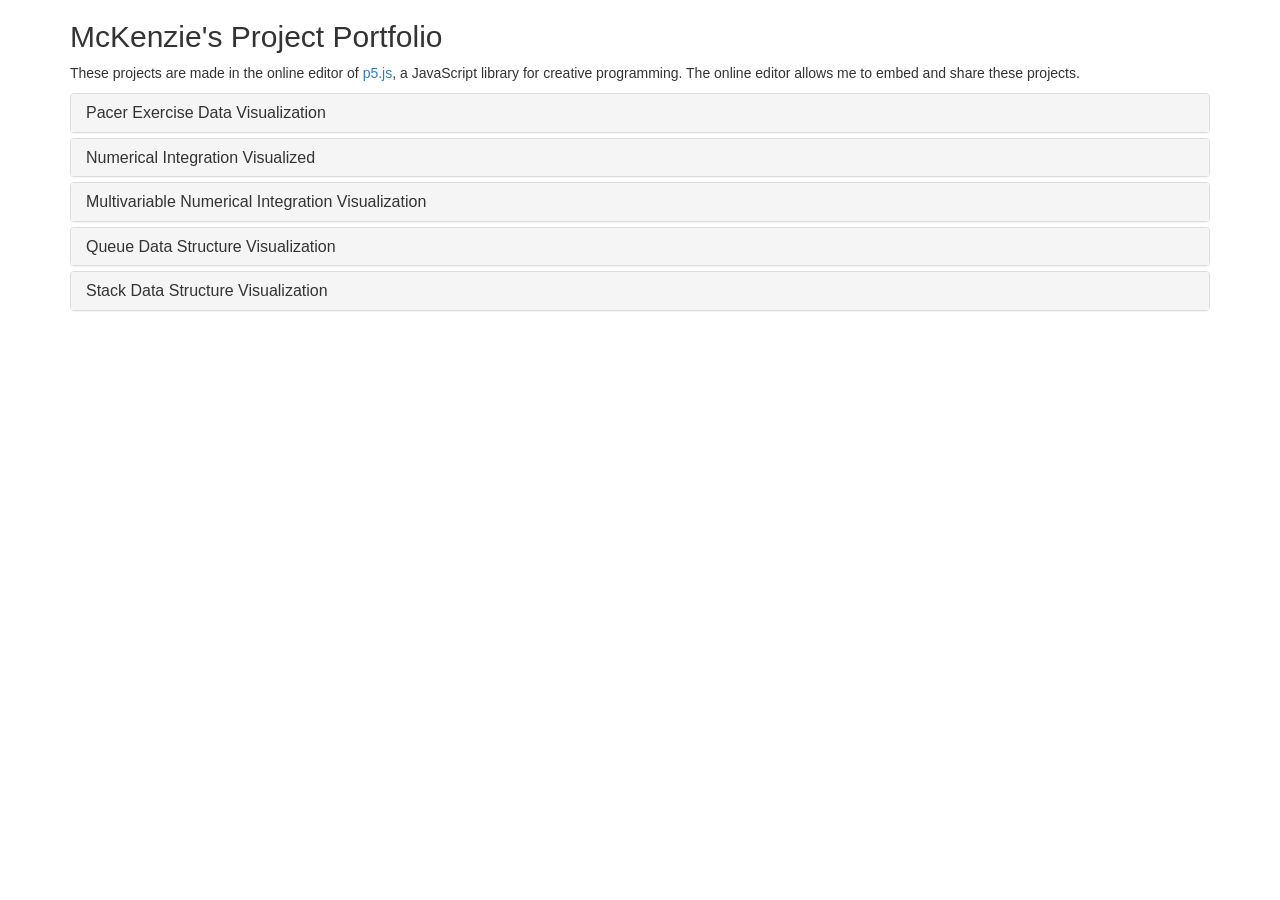
<file: index.html>
<!DOCTYPE html>
<html>
<head>
  <title>McKenzie's Projects</title>
  <meta name="viewport" content="width=device-width, initial-scale=1">
  <link rel="stylesheet" href="https://maxcdn.bootstrapcdn.com/bootstrap/3.4.1/css/bootstrap.min.css">
  <script src="https://ajax.googleapis.com/ajax/libs/jquery/3.5.1/jquery.min.js"></script>
  <script src="https://maxcdn.bootstrapcdn.com/bootstrap/3.4.1/js/bootstrap.min.js"></script>
</head>
<body>

<div class="container">
  <h2>McKenzie's Project Portfolio</h2>
  <p>These projects are made in the online editor of <a href="https://p5js.org/" target="_blank">p5.js</a>, a JavaScript library for creative programming. The online editor allows me to embed and share these projects. </p>
  <div class="panel-group" id="accordion">
    <div class="panel panel-default">
      <div class="panel-heading">
        <h4 class="panel-title">
          <a data-toggle="collapse" data-parent="#accordion" href="#collapse1">Pacer Exercise Data Visualization</a>
        </h4>
      </div>
      <div id="collapse1" class="panel-collapse collapse">
        <div class="panel-body">
            <a href="https://editor.p5js.org/McKCam/sketches/aMBwnkoOt">Link to source code</a>
            <br>
            <iframe src="https://editor.p5js.org/McKCam/embed/aMBwnkoOt" width ="805" height="850"></iframe>
            <p>This object-oriented program visualizes the exercise data that I collected from the Pacer app. The data collection spans over two and a half years. The program utilizes file output to grab the data from a CSV file. Bubble size is pre-determined by the number of steps for a given day. Under the bubbles section is an animated bar chart, which displays the bar at the same as its corresponding bubble. At the end of the animation, a summary gets printed. The frame rate can change via a slider, as well as a reset button can restart the animation. Over 1000 objects instantiated.</p>
        </div>
      </div>
    </div>
    <div class="panel panel-default">
      <div class="panel-heading">
        <h4 class="panel-title">
          <a data-toggle="collapse" data-parent="#accordion" href="#collapse2">Numerical Integration Visualized</a>
        </h4>
      </div>
      <div id="collapse2" class="panel-collapse collapse">
        <div class="panel-body">
            <a href="integrationProj.html" target="_blank">Updated Version</a>
            <br>
            <a href="https://editor.p5js.org/McKCam/sketches/GWQ0XGAO2" target="_blank">Link to source code</a>
            <br>
            <iframe src="https://editor.p5js.org/McKCam/embed/GWQ0XGAO2" height="500" width="410"></iframe>
            <p>This program calculates the area (or the Riemann sum) under the curve of a chosen mathematical function with given limits. The function's graph and the rectangles between the limits of integration get drawn to a canvas. There are 16 different functions to choose from with a sliding scale on the lower left to zoom in and out of the graph.</p>
        </div>
      </div>
    </div>
    <div class="panel panel-default">
      <div class="panel-heading">
        <h4 class="panel-title">
          <a data-toggle="collapse" data-parent="#accordion" href="#collapse3">Multivariable Numerical Integration Visualization</a>
        </h4>
      </div>
      <div id="collapse3" class="panel-collapse collapse">
        <div class="panel-body">
          <a href="MultiProject.html" target="_blank">Updated Version</a>
            <br>
          <a href="https://editor.p5js.org/McKCam/sketches/O338FPTnl" target="_blank">Link to source code</a>
          <br>
          <iframe src="https://editor.p5js.org/McKCam/embed/O338FPTnl" height="695" width="605"></iframe>
          <p>My independent project for Professor Yarbrough's Fall 2020 MATH 2110 Calculus III course. A visualization of multivariable integeration of the function 2x + y via numerical methods. Uses WEBGL for 3D visuals. Has an orbit control feature to look at the volume from different perspectives and a zoom in/out slider. There is also a show function checkbox that shows the plane, as well as a slider below the checkbox to change the color of the plane.</p>
        </div>
      </div>
    </div>
      <div class="panel panel-default">
        <div class="panel-heading">
          <h4 class="panel-title">
            <a data-toggle="collapse" data-parent="#accordion" href="#collapse4">Queue Data Structure Visualization</a>
          </h4>
        </div>
        <div id="collapse4" class="panel-collapse collapse">
          <div class="panel-body">
            <a href="https://editor.p5js.org/McKCam/sketches/g8wMSvuRl" target="_blank">Link to source code</a>  
            <br>
            <iframe src="https://editor.p5js.org/McKCam/embed/g8wMSvuRl" width="404" height="449"></iframe>
            <p>This program is an interactive visualization of the <b>queue</b>, similar to the stack program. A queue is a data structure that (like the stack) contains a collection of items and has two operations: enqueue and dequeue. Enqueue adds elements to the list sequentially, while dequeue removes the front-most item in the group. The queue's associative mnemonic is FIFO (First In, First Out). A real-world example of a queue is the check-out at a grocery store.</p>
          </div>
        </div>
      </div>
      <div class="panel panel-default">
        <div class="panel-heading">
          <h4 class="panel-title">
            <a data-toggle="collapse" data-parent="#accordion" href="#collapse5">Stack Data Structure Visualization</a>
          </h4>
        </div>
        <div id="collapse5" class="panel-collapse collapse">
          <div class="panel-body">
            <a href="https://editor.p5js.org/McKCam/sketches/Vnt_leI44" target="_blank">Link to source code</a>  
            <br>
            <iframe src="https://editor.p5js.org/McKCam/embed/Vnt_leI44" width="404" height="449"></iframe>
            <p>This program visualizes the behavior of the <b>stack</b>. A stack is a data structure that contains a collection of items with two primary operations: push and pop. Push adds an element to the top (or end) of the list (when the stack is not full). Pop removes the item from the same area (when it is not empty). Therefore, the following two mnemonics best describe stacks: FILO (First In, Last Out) and LIFO (Last In, First Out).</p>
          </div>
        </div>
      </div>
      <!--
      <div class="panel panel-default">
        <div class="panel-heading">
          <h4 class="panel-title">
            <a data-toggle="collapse" data-parent="#accordion" href="#collapse6">Collapsible Group 6</a>
          </h4>
        </div>
        <div id="collapse6" class="panel-collapse collapse">
          <div class="panel-body">Lorem ipsum dolor sit amet, consectetur adipisicing elit,
          sed do eiusmod tempor incididunt ut labore et dolore magna aliqua. Ut enim ad minim veniam,
          quis nostrud exercitation ullamco laboris nisi ut aliquip ex ea commodo consequat.
          </div>
        </div>
      </div>
      <div class="panel panel-default">
        <div class="panel-heading">
          <h4 class="panel-title">
            <a data-toggle="collapse" data-parent="#accordion" href="#collapse7">Collapsible Group 7</a>
          </h4>
        </div>
        <div id="collapse7" class="panel-collapse collapse">
          <div class="panel-body">Lorem ipsum dolor sit amet, consectetur adipisicing elit,
          sed do eiusmod tempor incididunt ut labore et dolore magna aliqua. Ut enim ad minim veniam,
          quis nostrud exercitation ullamco laboris nisi ut aliquip ex ea commodo consequat.
          </div>
        </div>
      </div>
      <div class="panel panel-default">
        <div class="panel-heading">
          <h4 class="panel-title">
            <a data-toggle="collapse" data-parent="#accordion" href="#collapse8">Collapsible Group 8</a>
          </h4>
        </div>
        <div id="collapse8" class="panel-collapse collapse">
          <div class="panel-body">Lorem ipsum dolor sit amet, consectetur adipisicing elit,
          sed do eiusmod tempor incididunt ut labore et dolore magna aliqua. Ut enim ad minim veniam,
          quis nostrud exercitation ullamco laboris nisi ut aliquip ex ea commodo consequat.
          </div>
        </div>
      </div>
      <div class="panel panel-default">
        <div class="panel-heading">
          <h4 class="panel-title">
            <a data-toggle="collapse" data-parent="#accordion" href="#collapse9">Collapsible Group 9</a>
          </h4>
        </div>
        <div id="collapse9" class="panel-collapse collapse">
          <div class="panel-body">Lorem ipsum dolor sit amet, consectetur adipisicing elit,
          sed do eiusmod tempor incididunt ut labore et dolore magna aliqua. Ut enim ad minim veniam,
          quis nostrud exercitation ullamco laboris nisi ut aliquip ex ea commodo consequat.
          </div>
        </div>
      </div>
      <div class="panel panel-default">
        <div class="panel-heading">
          <h4 class="panel-title">
            <a data-toggle="collapse" data-parent="#accordion" href="#collapse10">Collapsible Group 10</a>
          </h4>
        </div>
        <div id="collapse10" class="panel-collapse collapse">
          <div class="panel-body">Lorem ipsum dolor sit amet, consectetur adipisicing elit,
          sed do eiusmod tempor incididunt ut labore et dolore magna aliqua. Ut enim ad minim veniam,
          quis nostrud exercitation ullamco laboris nisi ut aliquip ex ea commodo consequat.
          </div>
        </div>
      </div>
      -->
    </div> 
  </div>
    
</body>
</html>
</file>
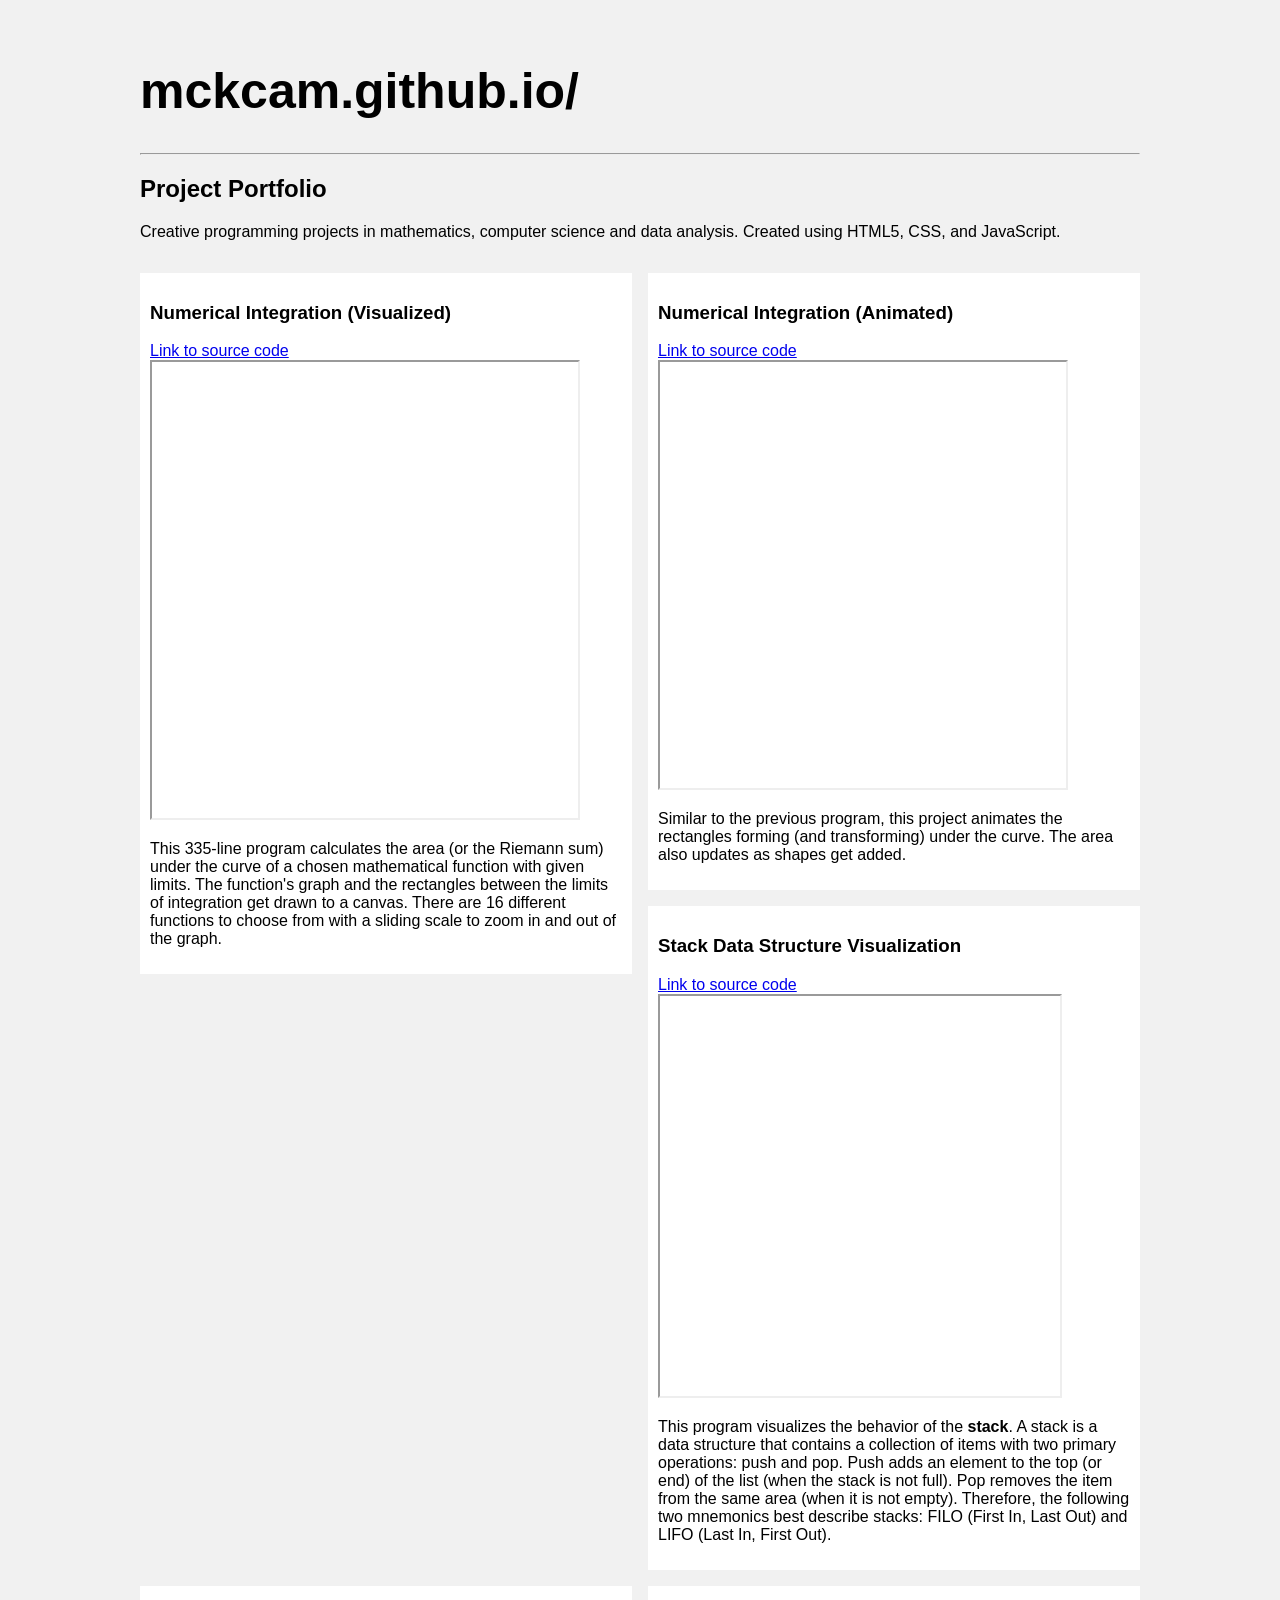
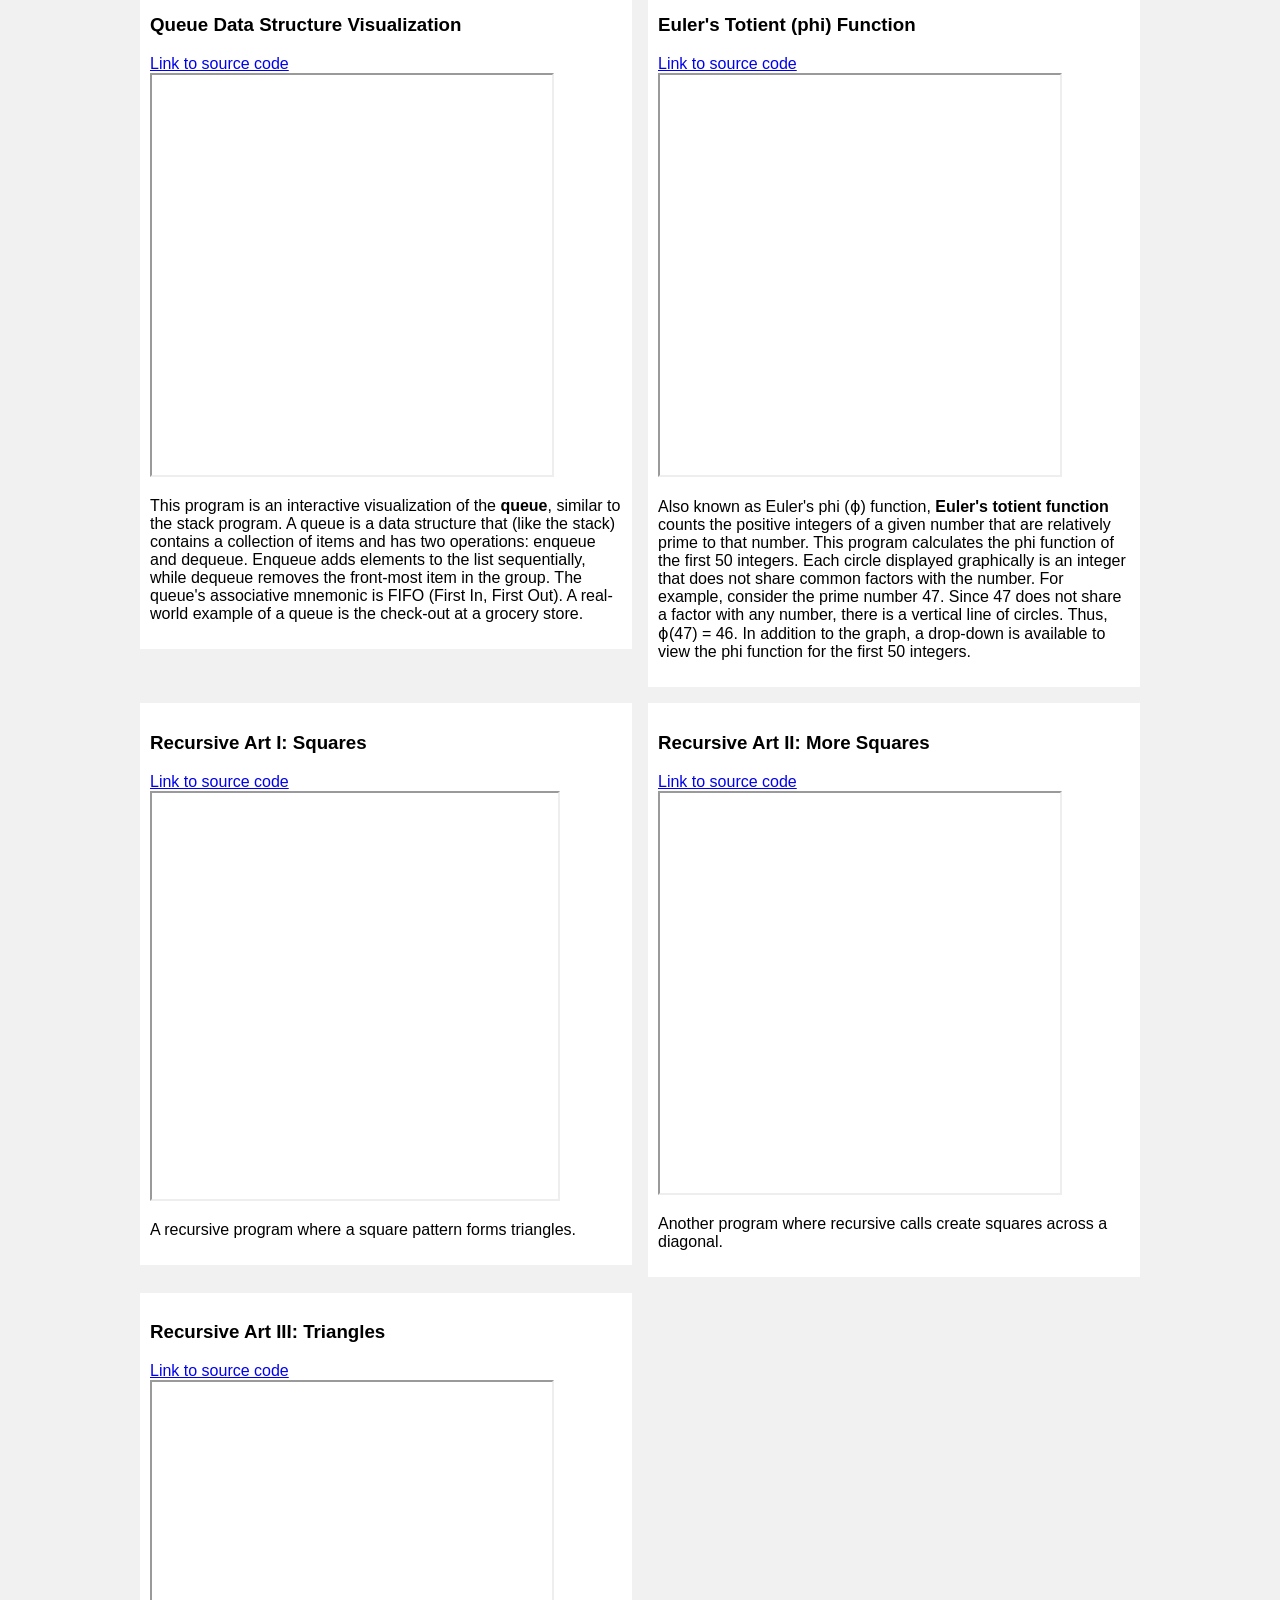
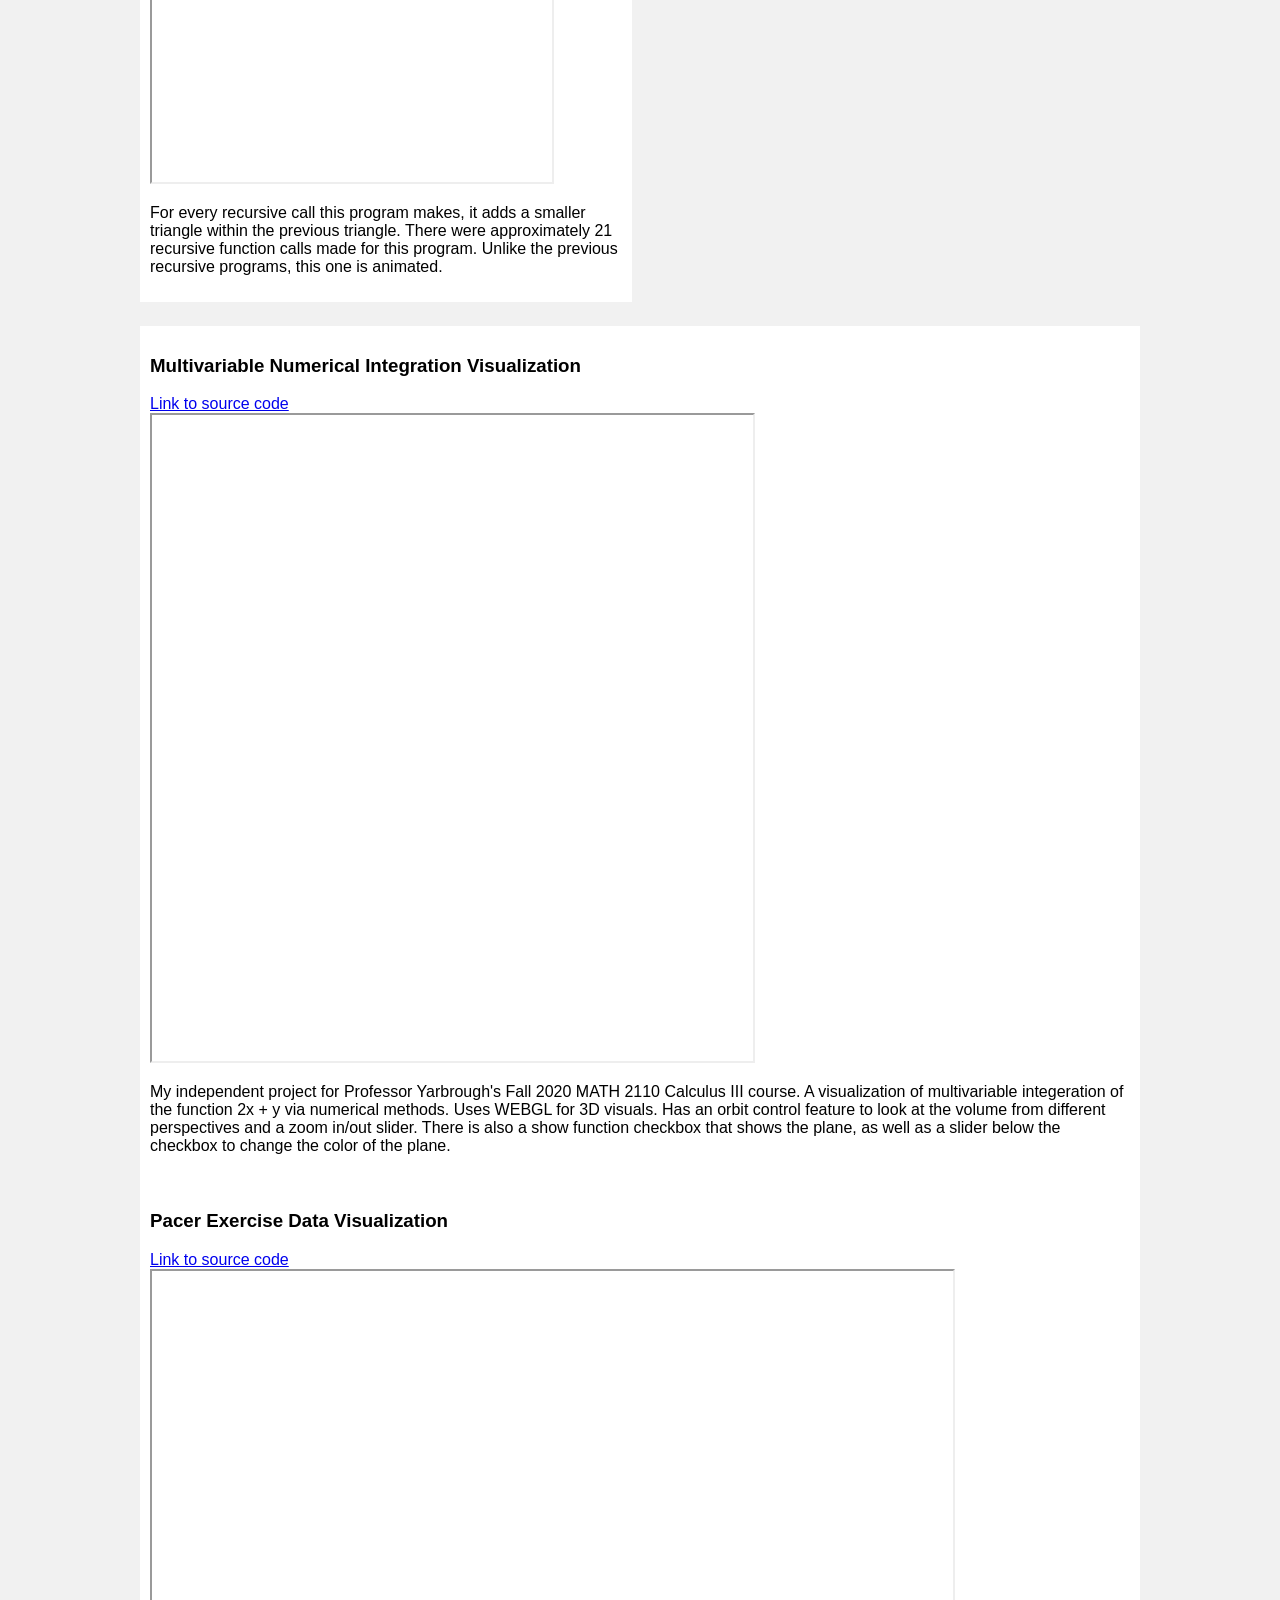
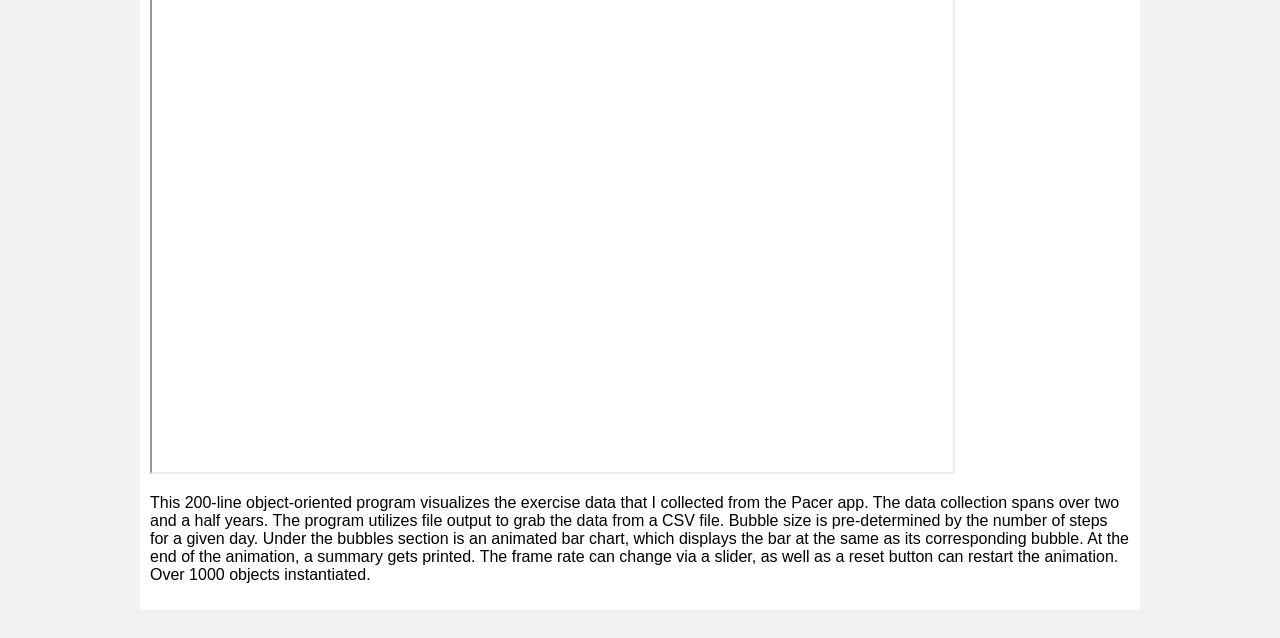
<file: src/index.html>
<!DOCTYPE html>
<html>
    <head>
        <title>Project Portfolio</title>
        <link href="index.css" rel="stylesheet">
        </script>
    </head>
<body>
    <!-- MAIN (Center website) -->
<div class="main">

    <h1>mckcam.github.io/</h1>
    <hr>
    
    <h2>Project Portfolio</h2>
    <p>Creative programming projects in mathematics, computer science and data analysis. Created using HTML5, CSS, and JavaScript.</p>
    
    <!-- Portfolio Gallery Grid -->
    <div class="row">
      <div class="column">
        <div class="content">
            <h3>Numerical Integration (Visualized)</h3>
            <a href="https://editor.p5js.org/McKCam/sketches/GWQ0XGAO2" target="_blank">Link to source code</a>
            <br>
            <!-- p5.js embedding -->
            <iframe src="https://editor.p5js.org/McKCam/embed/GWQ0XGAO2" height="460" width="430"></iframe>
          <p>This 335-line program calculates the area (or the Riemann sum) under the curve of a chosen mathematical function with given limits. The function's graph and the rectangles between the limits of integration get drawn to a canvas. There are 16 different functions to choose from with a sliding scale to zoom in and out of the graph.</p>
        </div>
      </div>
      <div class="column">
        <div class="content">
          <h3>Numerical Integration (Animated)</h3>
          <a href="https://editor.p5js.org/McKCam/sketches/HfZAiZyOh" target="_blank">Link to source code</a>  
          <br>
          <iframe src="https://editor.p5js.org/McKCam/embed/HfZAiZyOh" height="430" width="410"></iframe>
          <p>Similar to the previous program, this project animates the rectangles forming (and transforming) under the curve. The area also updates as shapes get added.</p>
        </div>
      </div>
      <!--
      <div class="column">
        <div class="content">
          <h3>Bubble Sort Visualization</h3>
          <a href="https://editor.p5js.org/McKCam/sketches/r0rd3dlGX" target="_blank">Link to source code</a>
          <br>
          <iframe src="https://editor.p5js.org/McKCam/embed/r0rd3dlGX" height="404" width="445"></iframe>
          <p><b>Bubble sort</b> is a sorting algorithm that steps through a list, compares adjacent elements, and swaps if they are in the wrong order. The algorithm iterates through the list until all of the items are in order.</p>
        </div>
      </div>
      --->
      <div class="column">
        <div class="content">
          <h3>Stack Data Structure Visualization</h3>
          <a href="https://editor.p5js.org/McKCam/sketches/Vnt_leI44" target="_blank">Link to source code</a>  
          <br>
          <iframe src="https://editor.p5js.org/McKCam/embed/Vnt_leI44" width="404" height="404"></iframe>
          <p>This program visualizes the behavior of the <b>stack</b>. A stack is a data structure that contains a collection of items with two primary operations: push and pop. Push adds an element to the top (or end) of the list (when the stack is not full). Pop removes the item from the same area (when it is not empty). Therefore, the following two mnemonics best describe stacks: FILO (First In, Last Out) and LIFO (Last In, First Out).</p>
        </div>
      </div>
      <div class="column">
        <div class="content">
          <h3>Queue Data Structure Visualization</h3>
          <a href="https://editor.p5js.org/McKCam/sketches/g8wMSvuRl" target="_blank">Link to source code</a>  
          <br>
          <iframe src="https://editor.p5js.org/McKCam/embed/g8wMSvuRl" width="404" height="404"></iframe>
          <p>This program is an interactive visualization of the <b>queue</b>, similar to the stack program. A queue is a data structure that (like the stack) contains a collection of items and has two operations: enqueue and dequeue. Enqueue adds elements to the list sequentially, while dequeue removes the front-most item in the group. The queue's associative mnemonic is FIFO (First In, First Out). A real-world example of a queue is the check-out at a grocery store.</p>
        </div>
      </div>
      <div class="column">
        <div class="content">
          <h3>Euler's Totient (phi) Function</h3>
          <a href="https://editor.p5js.org/McKCam/sketches/F4AhJwtDr" target="_blank">Link to source code</a>  
          <br>
          <iframe src="https://editor.p5js.org/McKCam/embed/F4AhJwtDr" width="404" height="404"></iframe>
          <p>Also known as Euler's phi (ϕ) function, <b>Euler's totient function</b> counts the positive integers of a given number that are relatively prime to that number. This program calculates the phi function of the first 50 integers. Each circle displayed graphically is an integer that does not share common factors with the number. For example, consider the prime number 47. Since 47 does not share a factor with any number, there is a vertical line of circles. Thus, ϕ(47) = 46. In addition to the graph, a drop-down is available to view the phi function for the first 50 integers.</p>
        </div>
      </div>
      <div class="column">
        <div class="content">
          <h3>Recursive Art I: Squares</h3>
          <a href="https://editor.p5js.org/McKCam/sketches/ExaNWSlrJ" target="_blank">Link to source code</a>
          <br>
          <iframe src="https://editor.p5js.org/McKCam/embed/ExaNWSlrJ" width="410" height="410"></iframe>
          <p>A recursive program where a square pattern forms triangles.</p>
        </div>
      </div>
      <div class="column">
        <div class="content">
          <h3>Recursive Art II: More Squares</h3>
          <a href="https://editor.p5js.org/McKCam/sketches/RZt2V6CG9" target="_blank">Link to source code</a>
          <br>
          <iframe src="https://editor.p5js.org/McKCam/embed/RZt2V6CG9" width="404" height="404"></iframe>
          <p>Another program where recursive calls create squares across a diagonal.</p>
        </div>
      </div>
      <div class="column">
        <div class="content">
          <h3>Recursive Art III: Triangles</h3>
          <a href="https://editor.p5js.org/McKCam/sketches/Yx0Aij6cy" target="_blank">Link to source code</a>
          <br>
          <iframe src="https://editor.p5js.org/McKCam/embed/Yx0Aij6cy" width="404" height="404"></iframe>
          <p>For every recursive call this program makes, it adds a smaller triangle within the previous triangle. There were approximately 21 recursive function calls made for this program. Unlike the previous recursive programs, this one is animated.</p>
        </div>
      </div>
    </div>
    
      <div class="content">
        <h3>Multivariable Numerical Integration Visualization</h3>
        <a href="https://editor.p5js.org/McKCam/sketches/O338FPTnl" target="_blank">Link to source code</a>
        <br>
        <iframe src="https://editor.p5js.org/McKCam/embed/O338FPTnl" height="650" width="605"></iframe>
        <p>My independent project for Professor Yarbrough's Fall 2020 MATH 2110 Calculus III course. A visualization of multivariable integeration of the function 2x + y via numerical methods. Uses WEBGL for 3D visuals. Has an orbit control feature to look at the volume from different perspectives and a zoom in/out slider. There is also a show function checkbox that shows the plane, as well as a slider below the checkbox to change the color of the plane.</p>
      </div>

    <div class="content">
      <h3>Pacer Exercise Data Visualization</h3>
      <a href="https://editor.p5js.org/McKCam/sketches/aMBwnkoOt">Link to source code</a>
      <br>
      <iframe src="https://editor.p5js.org/McKCam/embed/aMBwnkoOt" width ="805" height="805"></iframe>
      <p>This 200-line object-oriented program visualizes the exercise data that I collected from the Pacer app. The data collection spans over two and a half years. The program utilizes file output to grab the data from a CSV file. Bubble size is pre-determined by the number of steps for a given day. Under the bubbles section is an animated bar chart, which displays the bar at the same as its corresponding bubble. At the end of the animation, a summary gets printed. The frame rate can change via a slider, as well as a reset button can restart the animation. Over 1000 objects instantiated.</p>
    </div>
    
    <!-- END MAIN -->
    </div>
    
</body>
</html>
</file>
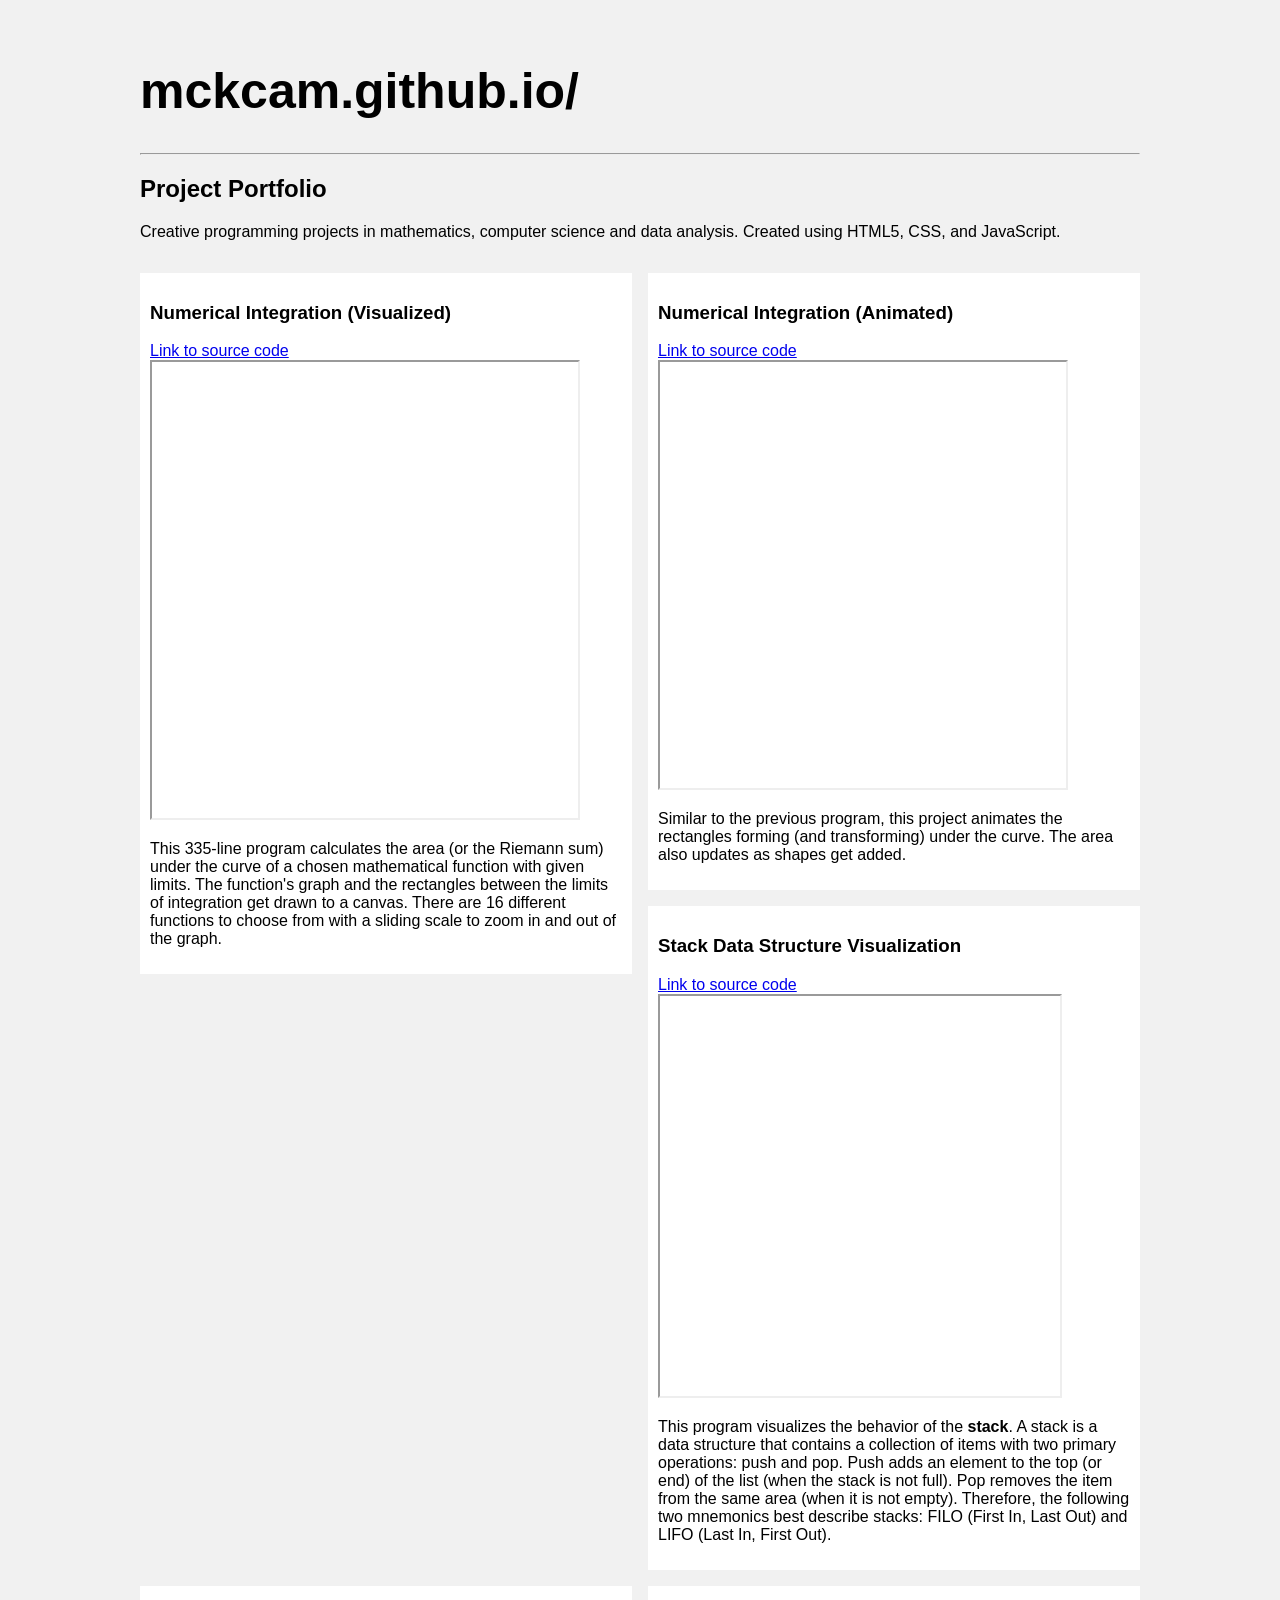
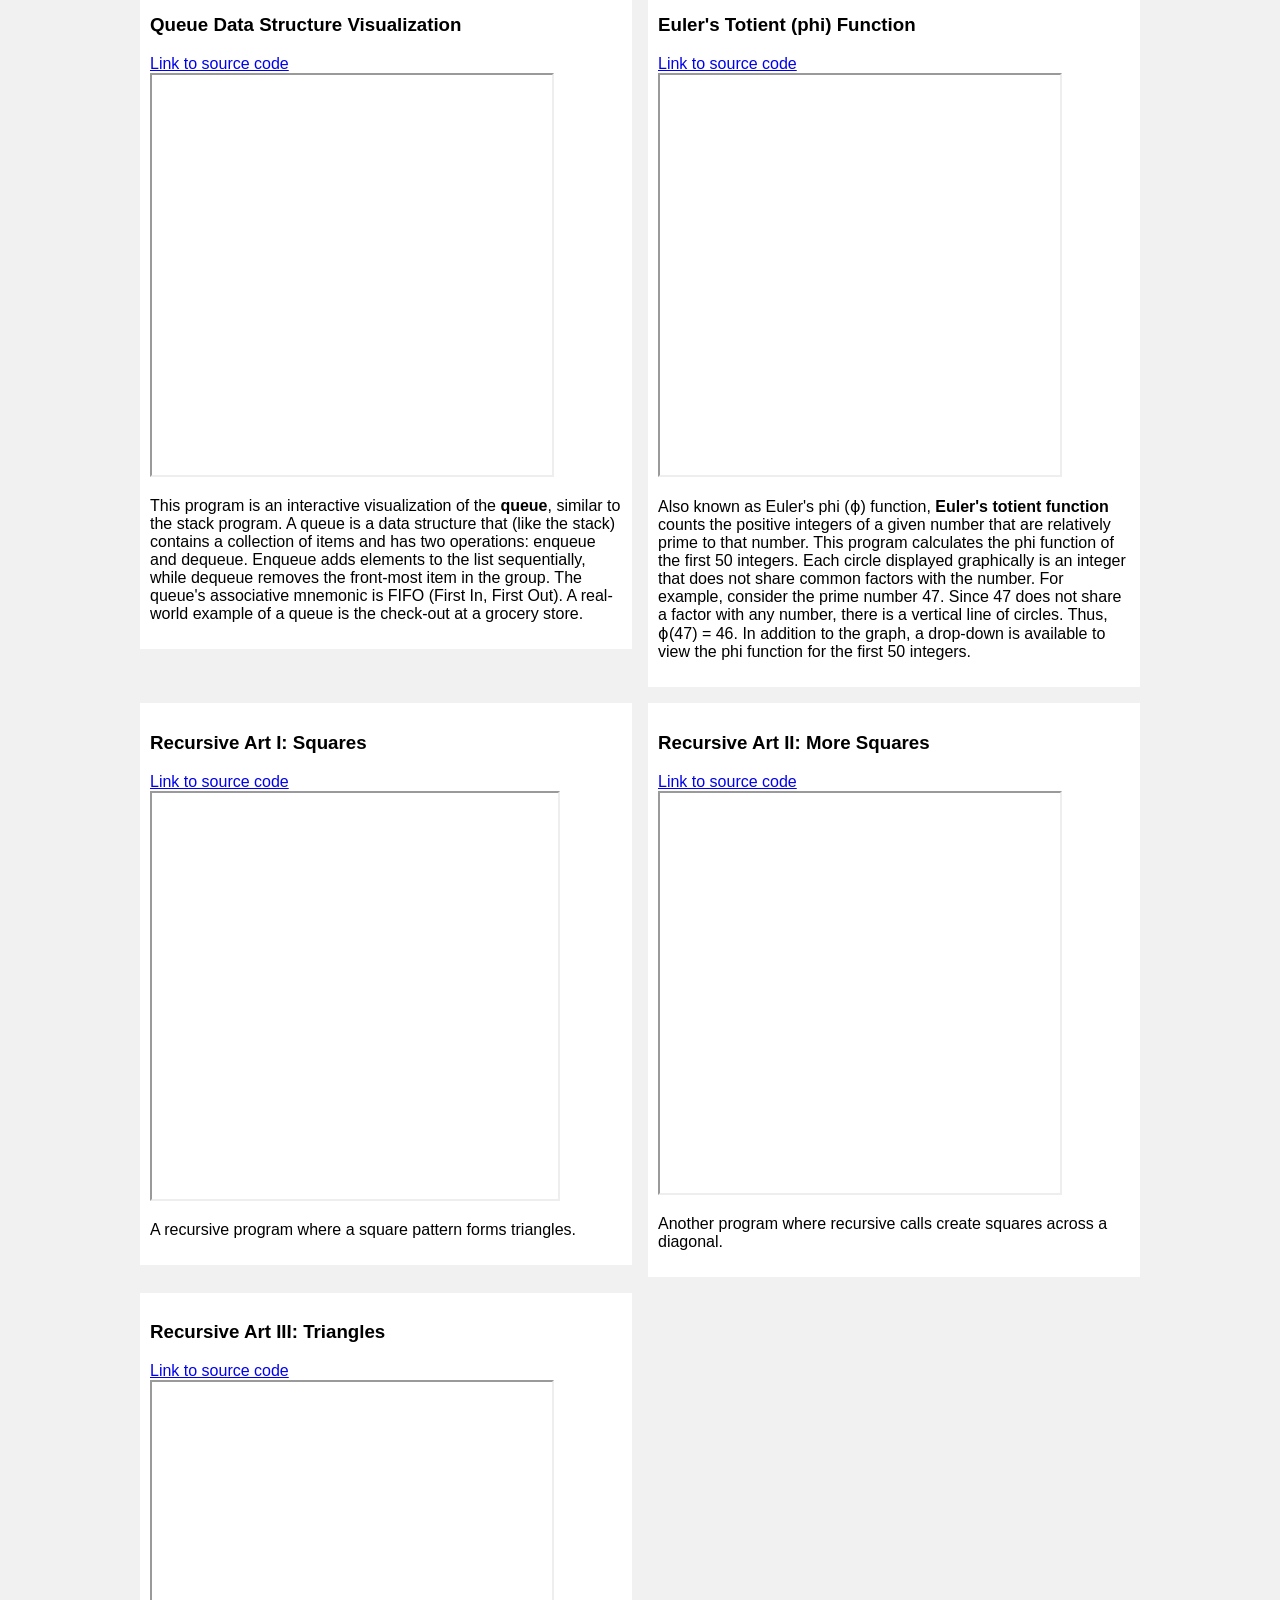
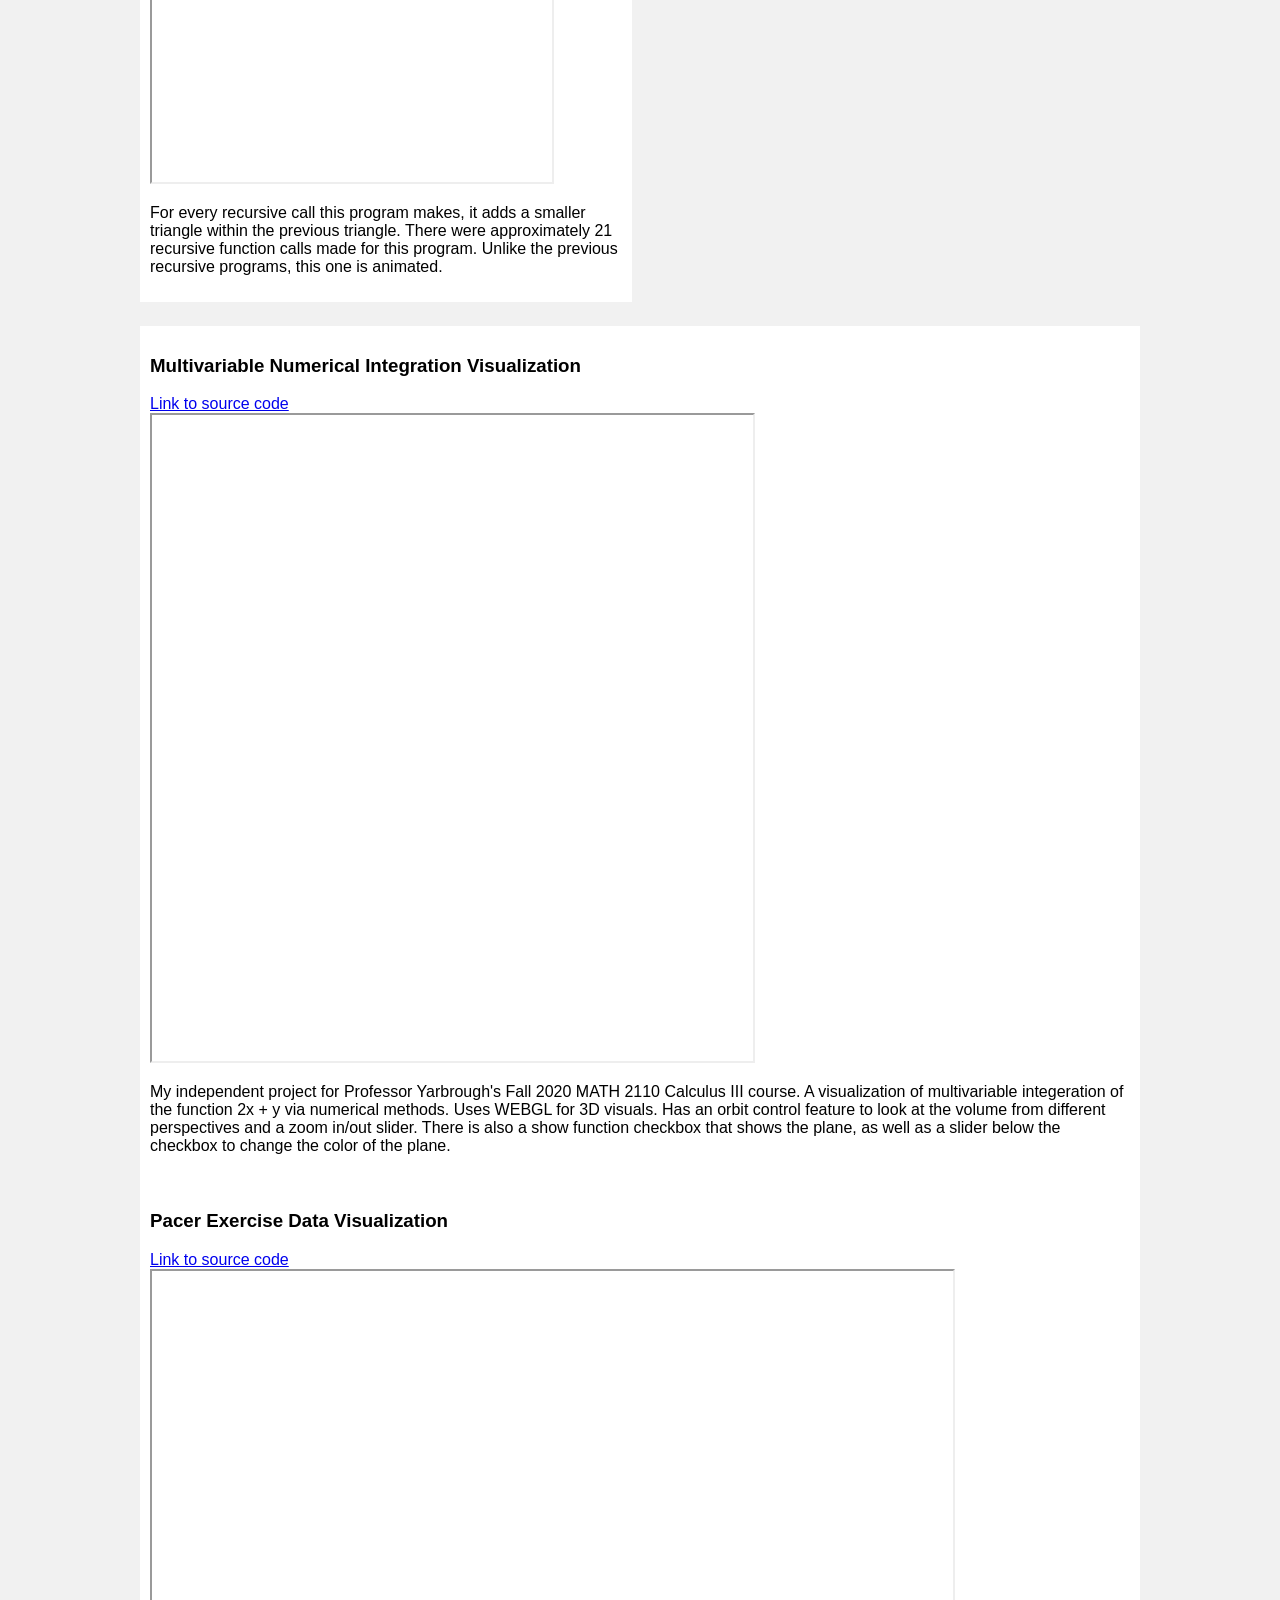
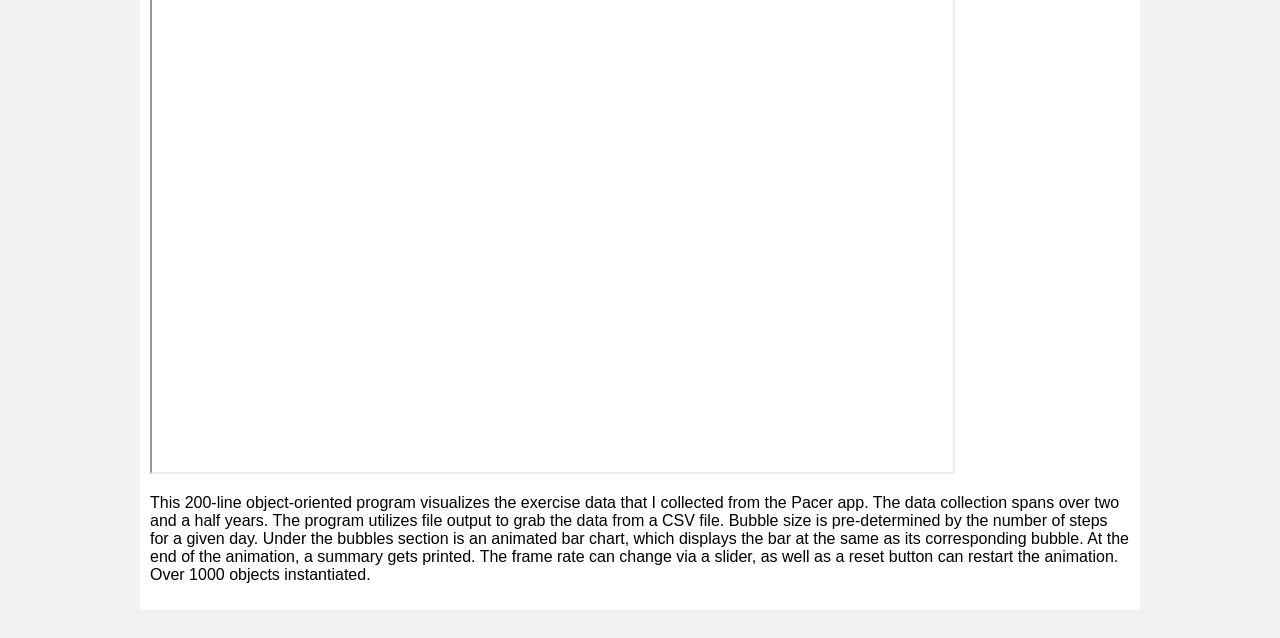
<file: archive.html>
<!DOCTYPE html>
<html>
    <head>
        <title>Project Portfolio</title>
        <link href="index.css" rel="stylesheet">
        </script>
    </head>
<body>
    <!-- MAIN (Center website) -->
<div class="main">

    <h1>mckcam.github.io/</h1>
    <hr>
    
    <h2>Project Portfolio</h2>
    <p>Creative programming projects in mathematics, computer science and data analysis. Created using HTML5, CSS, and JavaScript.</p>
    
    <!-- Portfolio Gallery Grid -->
    <div class="row">
      <div class="column">
        <div class="content">
            <h3>Numerical Integration (Visualized)</h3>
            <a href="https://editor.p5js.org/McKCam/sketches/GWQ0XGAO2" target="_blank">Link to source code</a>
            <br>
            <!-- p5.js embedding -->
            <iframe src="https://editor.p5js.org/McKCam/embed/GWQ0XGAO2" height="460" width="430"></iframe>
          <p>This 335-line program calculates the area (or the Riemann sum) under the curve of a chosen mathematical function with given limits. The function's graph and the rectangles between the limits of integration get drawn to a canvas. There are 16 different functions to choose from with a sliding scale to zoom in and out of the graph.</p>
        </div>
      </div>
      <div class="column">
        <div class="content">
          <h3>Numerical Integration (Animated)</h3>
          <a href="https://editor.p5js.org/McKCam/sketches/HfZAiZyOh" target="_blank">Link to source code</a>  
          <br>
          <iframe src="https://editor.p5js.org/McKCam/embed/HfZAiZyOh" height="430" width="410"></iframe>
          <p>Similar to the previous program, this project animates the rectangles forming (and transforming) under the curve. The area also updates as shapes get added.</p>
        </div>
      </div>
      <div class="column">
        <div class="content">
          <h3>Stack Data Structure Visualization</h3>
          <a href="https://editor.p5js.org/McKCam/sketches/Vnt_leI44" target="_blank">Link to source code</a>  
          <br>
          <iframe src="https://editor.p5js.org/McKCam/embed/Vnt_leI44" width="404" height="404"></iframe>
          <p>This program visualizes the behavior of the <b>stack</b>. A stack is a data structure that contains a collection of items with two primary operations: push and pop. Push adds an element to the top (or end) of the list (when the stack is not full). Pop removes the item from the same area (when it is not empty). Therefore, the following two mnemonics best describe stacks: FILO (First In, Last Out) and LIFO (Last In, First Out).</p>
        </div>
      </div>
      <div class="column">
        <div class="content">
          <h3>Queue Data Structure Visualization</h3>
          <a href="https://editor.p5js.org/McKCam/sketches/g8wMSvuRl" target="_blank">Link to source code</a>  
          <br>
          <iframe src="https://editor.p5js.org/McKCam/embed/g8wMSvuRl" width="404" height="404"></iframe>
          <p>This program is an interactive visualization of the <b>queue</b>, similar to the stack program. A queue is a data structure that (like the stack) contains a collection of items and has two operations: enqueue and dequeue. Enqueue adds elements to the list sequentially, while dequeue removes the front-most item in the group. The queue's associative mnemonic is FIFO (First In, First Out). A real-world example of a queue is the check-out at a grocery store.</p>
        </div>
      </div>
      <div class="column">
        <div class="content">
          <h3>Euler's Totient (phi) Function</h3>
          <a href="https://editor.p5js.org/McKCam/sketches/F4AhJwtDr" target="_blank">Link to source code</a>  
          <br>
          <iframe src="https://editor.p5js.org/McKCam/embed/F4AhJwtDr" width="404" height="404"></iframe>
          <p>Also known as Euler's phi (ϕ) function, <b>Euler's totient function</b> counts the positive integers of a given number that are relatively prime to that number. This program calculates the phi function of the first 50 integers. Each circle displayed graphically is an integer that does not share common factors with the number. For example, consider the prime number 47. Since 47 does not share a factor with any number, there is a vertical line of circles. Thus, ϕ(47) = 46. In addition to the graph, a drop-down is available to view the phi function for the first 50 integers.</p>
        </div>
      </div>
      <div class="column">
        <div class="content">
          <h3>Recursive Art I: Squares</h3>
          <a href="https://editor.p5js.org/McKCam/sketches/ExaNWSlrJ" target="_blank">Link to source code</a>
          <br>
          <iframe src="https://editor.p5js.org/McKCam/embed/ExaNWSlrJ" width="410" height="410"></iframe>
          <p>A recursive program where a square pattern forms triangles.</p>
        </div>
      </div>
      <div class="column">
        <div class="content">
          <h3>Recursive Art II: More Squares</h3>
          <a href="https://editor.p5js.org/McKCam/sketches/RZt2V6CG9" target="_blank">Link to source code</a>
          <br>
          <iframe src="https://editor.p5js.org/McKCam/embed/RZt2V6CG9" width="404" height="404"></iframe>
          <p>Another program where recursive calls create squares across a diagonal.</p>
        </div>
      </div>
      <div class="column">
        <div class="content">
          <h3>Recursive Art III: Triangles</h3>
          <a href="https://editor.p5js.org/McKCam/sketches/Yx0Aij6cy" target="_blank">Link to source code</a>
          <br>
          <iframe src="https://editor.p5js.org/McKCam/embed/Yx0Aij6cy" width="404" height="404"></iframe>
          <p>For every recursive call this program makes, it adds a smaller triangle within the previous triangle. There were approximately 21 recursive function calls made for this program. Unlike the previous recursive programs, this one is animated.</p>
        </div>
      </div>
    </div>
    
      <div class="content">
        <h3>Multivariable Numerical Integration Visualization</h3>
        <a href="https://editor.p5js.org/McKCam/sketches/O338FPTnl" target="_blank">Link to source code</a>
        <br>
        <iframe src="https://editor.p5js.org/McKCam/embed/O338FPTnl" height="650" width="605"></iframe>
        <p>My independent project for Professor Yarbrough's Fall 2020 MATH 2110 Calculus III course. A visualization of multivariable integeration of the function 2x + y via numerical methods. Uses WEBGL for 3D visuals. Has an orbit control feature to look at the volume from different perspectives and a zoom in/out slider. There is also a show function checkbox that shows the plane, as well as a slider below the checkbox to change the color of the plane.</p>
      </div>

    <div class="content">
      <h3>Pacer Exercise Data Visualization</h3>
      <a href="https://editor.p5js.org/McKCam/sketches/aMBwnkoOt">Link to source code</a>
      <br>
      <iframe src="https://editor.p5js.org/McKCam/embed/aMBwnkoOt" width ="805" height="805"></iframe>
      <p>This 200-line object-oriented program visualizes the exercise data that I collected from the Pacer app. The data collection spans over two and a half years. The program utilizes file output to grab the data from a CSV file. Bubble size is pre-determined by the number of steps for a given day. Under the bubbles section is an animated bar chart, which displays the bar at the same as its corresponding bubble. At the end of the animation, a summary gets printed. The frame rate can change via a slider, as well as a reset button can restart the animation. Over 1000 objects instantiated.</p>
    </div>
    
    <!-- END MAIN -->
    </div>
    
</body>
</html>
</file>
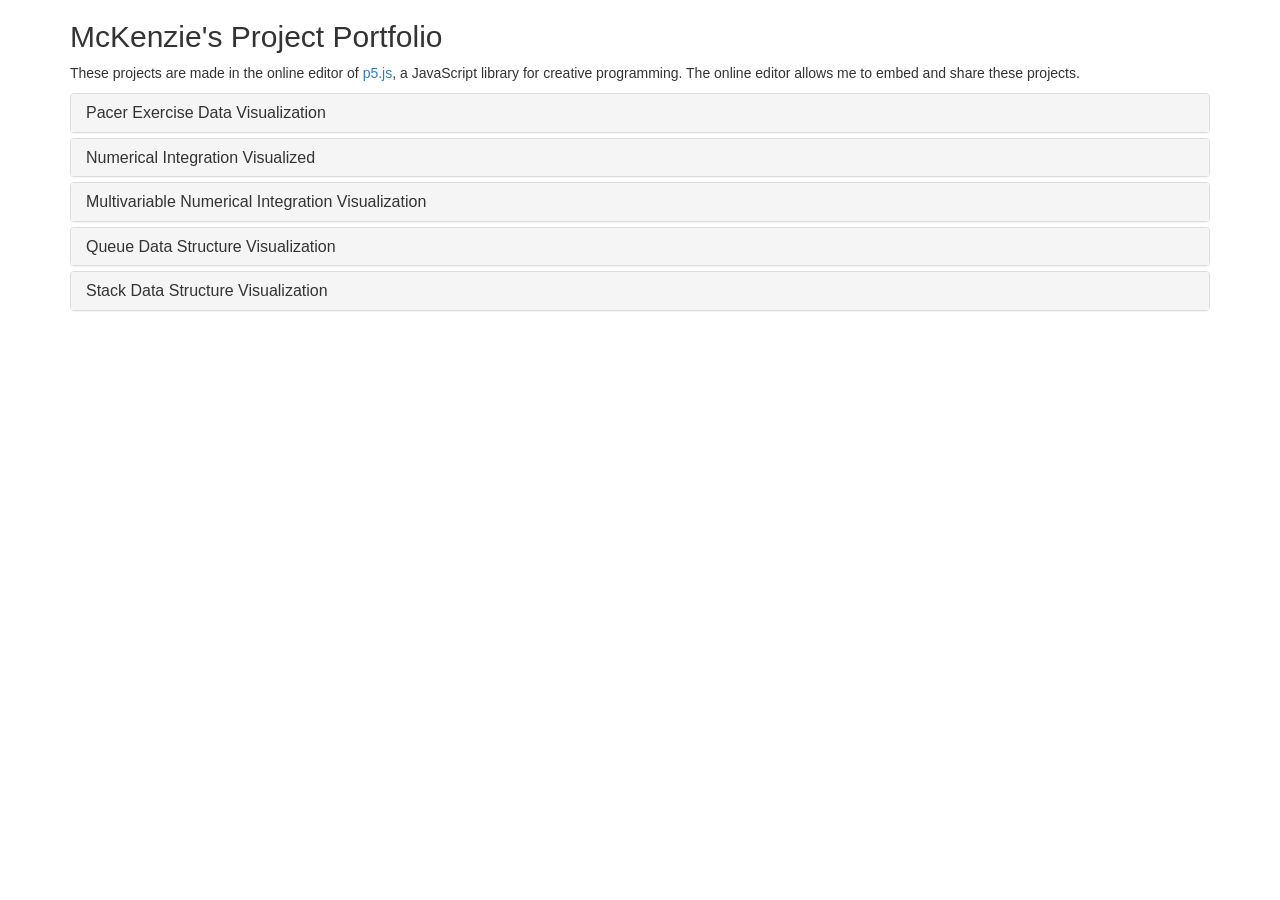
<file: Collapsible_Portfolio.html>
<!DOCTYPE html>
<html>
<head>
  <meta name="viewport" content="width=device-width, initial-scale=1">
  <link rel="stylesheet" href="https://maxcdn.bootstrapcdn.com/bootstrap/3.4.1/css/bootstrap.min.css">
  <script src="https://ajax.googleapis.com/ajax/libs/jquery/3.5.1/jquery.min.js"></script>
  <script src="https://maxcdn.bootstrapcdn.com/bootstrap/3.4.1/js/bootstrap.min.js"></script>
</head>
<body>

<div class="container">
  <h2>McKenzie's Project Portfolio</h2>
  <p>These projects are made in the online editor of <a href="https://p5js.org/" target="_blank">p5.js</a>, a JavaScript library for creative programming. The online editor allows me to embed and share these projects. </p>
  <div class="panel-group" id="accordion">
    <div class="panel panel-default">
      <div class="panel-heading">
        <h4 class="panel-title">
          <a data-toggle="collapse" data-parent="#accordion" href="#collapse1">Pacer Exercise Data Visualization</a>
        </h4>
      </div>
      <div id="collapse1" class="panel-collapse collapse">
        <div class="panel-body">
            <a href="https://editor.p5js.org/McKCam/sketches/aMBwnkoOt">Link to source code</a>
            <br>
            <iframe src="https://editor.p5js.org/McKCam/embed/aMBwnkoOt" width ="805" height="805"></iframe>
            <p>This 200-line object-oriented program visualizes the exercise data that I collected from the Pacer app. The data collection spans over two and a half years. The program utilizes file output to grab the data from a CSV file. Bubble size is pre-determined by the number of steps for a given day. Under the bubbles section is an animated bar chart, which displays the bar at the same as its corresponding bubble. At the end of the animation, a summary gets printed. The frame rate can change via a slider, as well as a reset button can restart the animation. Over 1000 objects instantiated.</p>
        </div>
      </div>
    </div>
    <div class="panel panel-default">
      <div class="panel-heading">
        <h4 class="panel-title">
          <a data-toggle="collapse" data-parent="#accordion" href="#collapse2">Numerical Integration Visualized</a>
        </h4>
      </div>
      <div id="collapse2" class="panel-collapse collapse">
        <div class="panel-body">
            <a href="https://editor.p5js.org/McKCam/sketches/GWQ0XGAO2" target="_blank">Link to source code</a>
            <br>
            <iframe src="https://editor.p5js.org/McKCam/embed/GWQ0XGAO2" height="460" width="430"></iframe>
            <p>This program calculates the area (or the Riemann sum) under the curve of a chosen mathematical function with given limits. The function's graph and the rectangles between the limits of integration get drawn to a canvas. There are 16 different functions to choose from with a sliding scale on the lower left to zoom in and out of the graph.</p>
        </div>
      </div>
    </div>
    <div class="panel panel-default">
      <div class="panel-heading">
        <h4 class="panel-title">
          <a data-toggle="collapse" data-parent="#accordion" href="#collapse3">Multivariable Numerical Integration Visualization</a>
        </h4>
      </div>
      <div id="collapse3" class="panel-collapse collapse">
        <div class="panel-body">
          <a href="https://editor.p5js.org/McKCam/sketches/O338FPTnl" target="_blank">Link to source code</a>
          <br>
          <iframe src="https://editor.p5js.org/McKCam/embed/O338FPTnl" height="650" width="605"></iframe>
          <p>My independent project for Professor Yarbrough's Fall 2020 MATH 2110 Calculus III course. A visualization of multivariable integeration of the function 2x + y via numerical methods. Uses WEBGL for 3D visuals. Has an orbit control feature to look at the volume from different perspectives and a zoom in/out slider. There is also a show function checkbox that shows the plane, as well as a slider below the checkbox to change the color of the plane.</p>
        </div>
      </div>
    </div>
      <div class="panel panel-default">
        <div class="panel-heading">
          <h4 class="panel-title">
            <a data-toggle="collapse" data-parent="#accordion" href="#collapse4">Queue Data Structure Visualization</a>
          </h4>
        </div>
        <div id="collapse4" class="panel-collapse collapse">
          <div class="panel-body">
            <a href="https://editor.p5js.org/McKCam/sketches/g8wMSvuRl" target="_blank">Link to source code</a>  
            <br>
            <iframe src="https://editor.p5js.org/McKCam/embed/g8wMSvuRl" width="404" height="404"></iframe>
            <p>This program is an interactive visualization of the <b>queue</b>, similar to the stack program. A queue is a data structure that (like the stack) contains a collection of items and has two operations: enqueue and dequeue. Enqueue adds elements to the list sequentially, while dequeue removes the front-most item in the group. The queue's associative mnemonic is FIFO (First In, First Out). A real-world example of a queue is the check-out at a grocery store.</p>
          </div>
        </div>
      </div>
      <div class="panel panel-default">
        <div class="panel-heading">
          <h4 class="panel-title">
            <a data-toggle="collapse" data-parent="#accordion" href="#collapse5">Stack Data Structure Visualization</a>
          </h4>
        </div>
        <div id="collapse5" class="panel-collapse collapse">
          <div class="panel-body">
            <a href="https://editor.p5js.org/McKCam/sketches/Vnt_leI44" target="_blank">Link to source code</a>  
            <br>
            <iframe src="https://editor.p5js.org/McKCam/embed/Vnt_leI44" width="404" height="404"></iframe>
            <p>This program visualizes the behavior of the <b>stack</b>. A stack is a data structure that contains a collection of items with two primary operations: push and pop. Push adds an element to the top (or end) of the list (when the stack is not full). Pop removes the item from the same area (when it is not empty). Therefore, the following two mnemonics best describe stacks: FILO (First In, Last Out) and LIFO (Last In, First Out).</p>
          </div>
        </div>
      </div>
      <!--
      <div class="panel panel-default">
        <div class="panel-heading">
          <h4 class="panel-title">
            <a data-toggle="collapse" data-parent="#accordion" href="#collapse6">Collapsible Group 6</a>
          </h4>
        </div>
        <div id="collapse6" class="panel-collapse collapse">
          <div class="panel-body">Lorem ipsum dolor sit amet, consectetur adipisicing elit,
          sed do eiusmod tempor incididunt ut labore et dolore magna aliqua. Ut enim ad minim veniam,
          quis nostrud exercitation ullamco laboris nisi ut aliquip ex ea commodo consequat.
          </div>
        </div>
      </div>
      <div class="panel panel-default">
        <div class="panel-heading">
          <h4 class="panel-title">
            <a data-toggle="collapse" data-parent="#accordion" href="#collapse7">Collapsible Group 7</a>
          </h4>
        </div>
        <div id="collapse7" class="panel-collapse collapse">
          <div class="panel-body">Lorem ipsum dolor sit amet, consectetur adipisicing elit,
          sed do eiusmod tempor incididunt ut labore et dolore magna aliqua. Ut enim ad minim veniam,
          quis nostrud exercitation ullamco laboris nisi ut aliquip ex ea commodo consequat.
          </div>
        </div>
      </div>
      <div class="panel panel-default">
        <div class="panel-heading">
          <h4 class="panel-title">
            <a data-toggle="collapse" data-parent="#accordion" href="#collapse8">Collapsible Group 8</a>
          </h4>
        </div>
        <div id="collapse8" class="panel-collapse collapse">
          <div class="panel-body">Lorem ipsum dolor sit amet, consectetur adipisicing elit,
          sed do eiusmod tempor incididunt ut labore et dolore magna aliqua. Ut enim ad minim veniam,
          quis nostrud exercitation ullamco laboris nisi ut aliquip ex ea commodo consequat.
          </div>
        </div>
      </div>
      <div class="panel panel-default">
        <div class="panel-heading">
          <h4 class="panel-title">
            <a data-toggle="collapse" data-parent="#accordion" href="#collapse9">Collapsible Group 9</a>
          </h4>
        </div>
        <div id="collapse9" class="panel-collapse collapse">
          <div class="panel-body">Lorem ipsum dolor sit amet, consectetur adipisicing elit,
          sed do eiusmod tempor incididunt ut labore et dolore magna aliqua. Ut enim ad minim veniam,
          quis nostrud exercitation ullamco laboris nisi ut aliquip ex ea commodo consequat.
          </div>
        </div>
      </div>
      <div class="panel panel-default">
        <div class="panel-heading">
          <h4 class="panel-title">
            <a data-toggle="collapse" data-parent="#accordion" href="#collapse10">Collapsible Group 10</a>
          </h4>
        </div>
        <div id="collapse10" class="panel-collapse collapse">
          <div class="panel-body">Lorem ipsum dolor sit amet, consectetur adipisicing elit,
          sed do eiusmod tempor incididunt ut labore et dolore magna aliqua. Ut enim ad minim veniam,
          quis nostrud exercitation ullamco laboris nisi ut aliquip ex ea commodo consequat.
          </div>
        </div>
      </div>
      -->
    </div> 
  </div>
    
</body>
</html>
</file>
<file: src/index.css>
* {
    box-sizing: border-box;
  }
  
  body {
    background-color: #f1f1f1;
    padding: 20px;
    font-family: Arial;
  }
  
  /* Center website */
  .main {
    max-width: 1000px;
    margin: auto;
  }
  
  h1 {
    font-size: 50px;
    word-break: break-all;
  }
  
  .row {
    margin: 8px -16px;
  }
  
  /* Add padding BETWEEN each column (if you want) */
  .row,
  .row > .column {
    padding: 8px;
  }
  
  /* Create four equal columns that floats next to each other */
  .column {
    float: left;
    width: 50%;
  }
  
  /* Clear floats after rows */
  .row:after {
    content: "";
    display: table;
    clear: both;
  }
  
  /* Content */
  .content {
    background-color: white;
    padding: 10px;
  }
  
  /* Responsive layout - makes a two column-layout instead of four columns */
  @media screen and (max-width: 900px) {
    .column {
      width: 50%;
    }
  }
  
  /* Responsive layout - makes the two columns stack on top of each other instead of next to each other */
  @media screen and (max-width: 600px) {
    .column {
      width: 100%;
    }
  }
</file>
<file: index.css>
* {
    box-sizing: border-box;
  }
  
  body {
    background-color: #f1f1f1;
    padding: 20px;
    font-family: Arial;
  }
  
  /* Center website */
  .main {
    max-width: 1000px;
    margin: auto;
  }
  
  h1 {
    font-size: 50px;
    word-break: break-all;
  }
  
  .row {
    margin: 8px -16px;
  }
  
  /* Add padding BETWEEN each column (if you want) */
  .row,
  .row > .column {
    padding: 8px;
  }
  
  /* Create four equal columns that floats next to each other */
  .column {
    float: left;
    width: 50%;
  }
  
  /* Clear floats after rows */
  .row:after {
    content: "";
    display: table;
    clear: both;
  }
  
  /* Content */
  .content {
    background-color: white;
    padding: 10px;
  }
  
  /* Responsive layout - makes a two column-layout instead of four columns */
  @media screen and (max-width: 900px) {
    .column {
      width: 50%;
    }
  }
  
  /* Responsive layout - makes the two columns stack on top of each other instead of next to each other */
  @media screen and (max-width: 600px) {
    .column {
      width: 100%;
    }
  }
</file>
